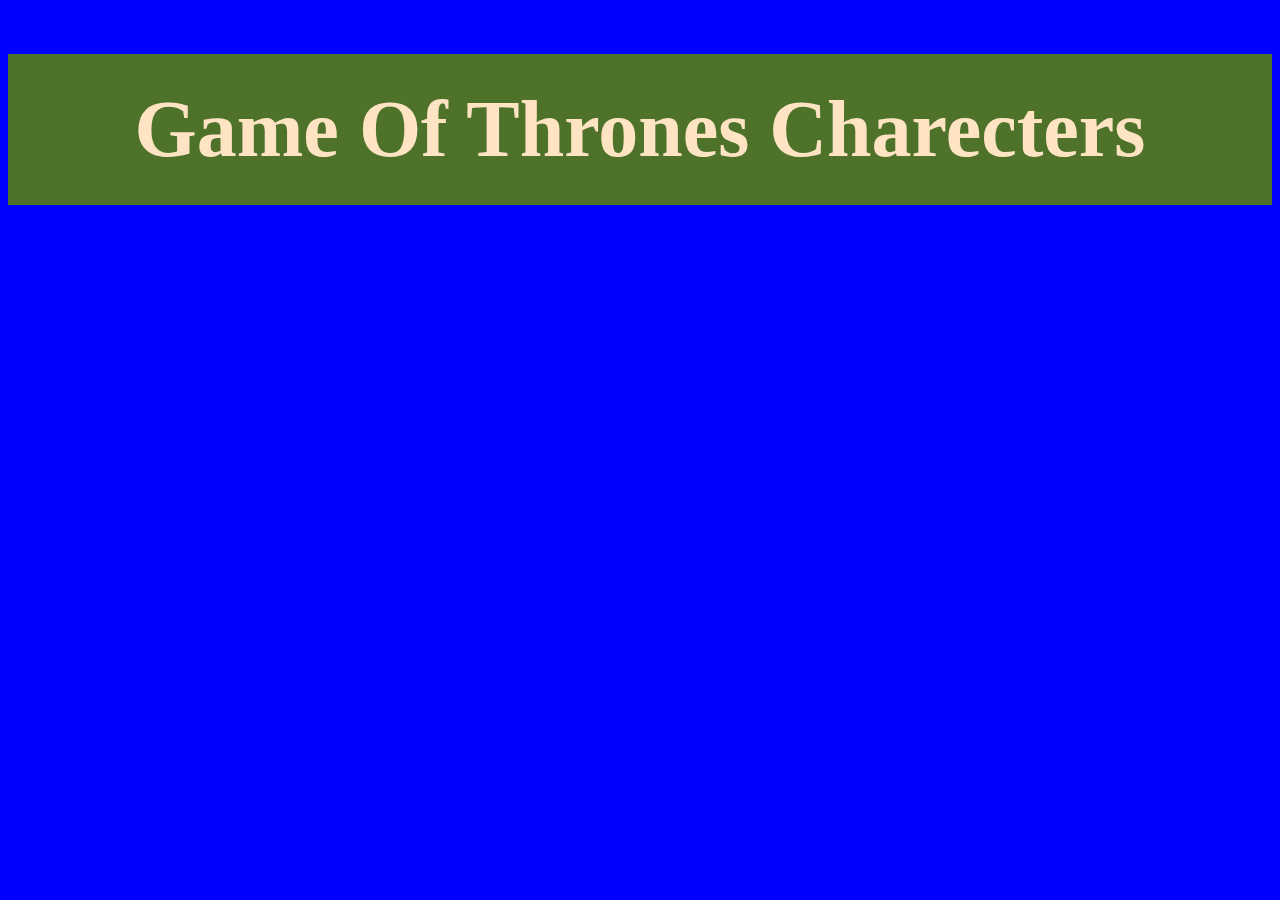
<file: index.html>
<!DOCTYPE html>
<html lang="en">
<head>
    <meta charset="UTF-8">
    <meta http-equiv="X-UA-Compatible" content="IE=edge">
    <meta name="viewport" content="width=device-width, initial-scale=1.0">
    <title>Game Of Thrones Charecters</title>
    <link rel="stylesheet" href="https://cdn.jsdelivr.net/npm/bootstrap@4.6.2/dist/css/bootstrap.min.css"integrity="sha384-xOolHFLEh07PJGoPkLv1IbcEPTNtaed2xpHsD9ESMhqIYd0nLMwNLD69Npy4HI+N" crossorigin="anonymous">
    <link rel="stylesheet" href="https://cdnjs.cloudflare.com/ajax/libs/font-awesome/4.7.0/css/font-awesome.min.css"integrity="sha512-SfTiTlX6kk+qitfevl/7LibUOeJWlt9rbyDn92a1DqWOw9vWG2MFoays0sgObmWazO5BQPiFucnnEAjpAB+/Sw=="crossorigin="anonymous" referrerpolicy="no-referrer" />
    <link rel="stylesheet" href="thrones.css">

</head>
<body>

    <div class="box">
        <h1><b>Game Of Thrones Charecters</b></h1>
        
           <div class="container"  id="tr">
            <div class="row" id="tc">

    <script src="thrones.js"></script>

    </div>
</div>
</div>
</body>
</html>
</file>
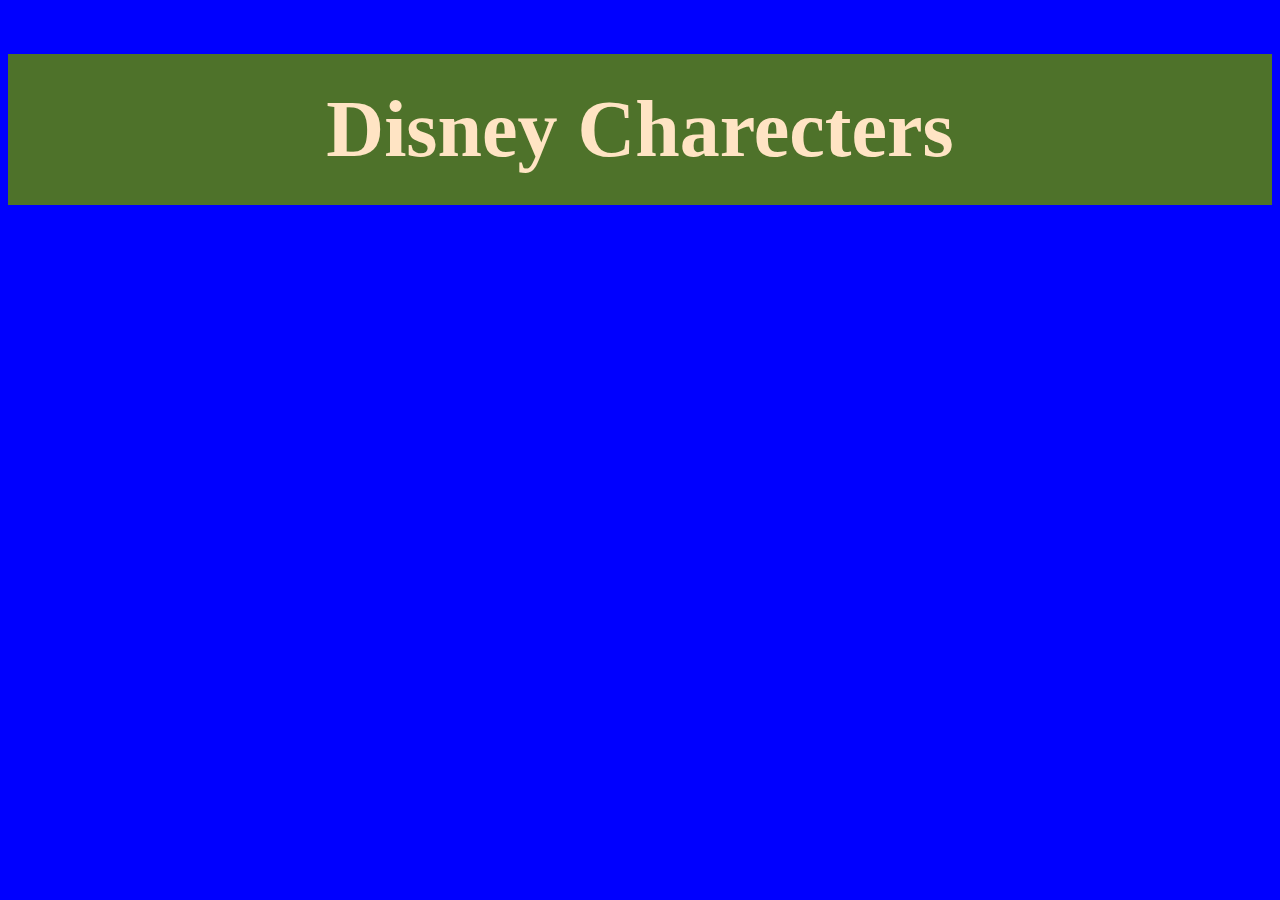
<file: thrones.html>
<!DOCTYPE html>
<html lang="en">
<head>
    <meta charset="UTF-8">
    <meta http-equiv="X-UA-Compatible" content="IE=edge">
    <meta name="viewport" content="width=device-width, initial-scale=1.0">
    <title>Game Of Thrones Charecters</title>
    <link rel="stylesheet" href="https://cdn.jsdelivr.net/npm/bootstrap@4.6.2/dist/css/bootstrap.min.css"integrity="sha384-xOolHFLEh07PJGoPkLv1IbcEPTNtaed2xpHsD9ESMhqIYd0nLMwNLD69Npy4HI+N" crossorigin="anonymous">
    <link rel="stylesheet" href="https://cdnjs.cloudflare.com/ajax/libs/font-awesome/4.7.0/css/font-awesome.min.css"integrity="sha512-SfTiTlX6kk+qitfevl/7LibUOeJWlt9rbyDn92a1DqWOw9vWG2MFoays0sgObmWazO5BQPiFucnnEAjpAB+/Sw=="crossorigin="anonymous" referrerpolicy="no-referrer" />
    <link rel="stylesheet" href="thrones.css">

</head>
<body>

    <div class="box">
        <h1><b>Disney Charecters</b></h1>
        
           <div class="container"  id="tr">
            <div class="row" id="tc">

    <script src="thrones.js"></script>

    </div>
</div>
</div>
</body>
</html>
</file>
<file: thrones.css>
body{
    background-color:blue;
}
.box{
    text-align: center;
    background-color:rgb(78, 114, 42);
    
}
h5{
    font-size: 20px;
    margin: 0px;
    color: black;
    font-family: Georgia, 'Times New Roman', Times, serif;
    font-style: oblique;
    font-weight: 900;
    padding: 5px;
    border: 30px 40px;
}
.card{
    height: 500px;
    width: 330px;
}
h1{
   
    padding: 30px 30px;
   font-size: 80px;
    font-family:'Times New Roman', Times, serif;
    color:bisque
}
</file>
